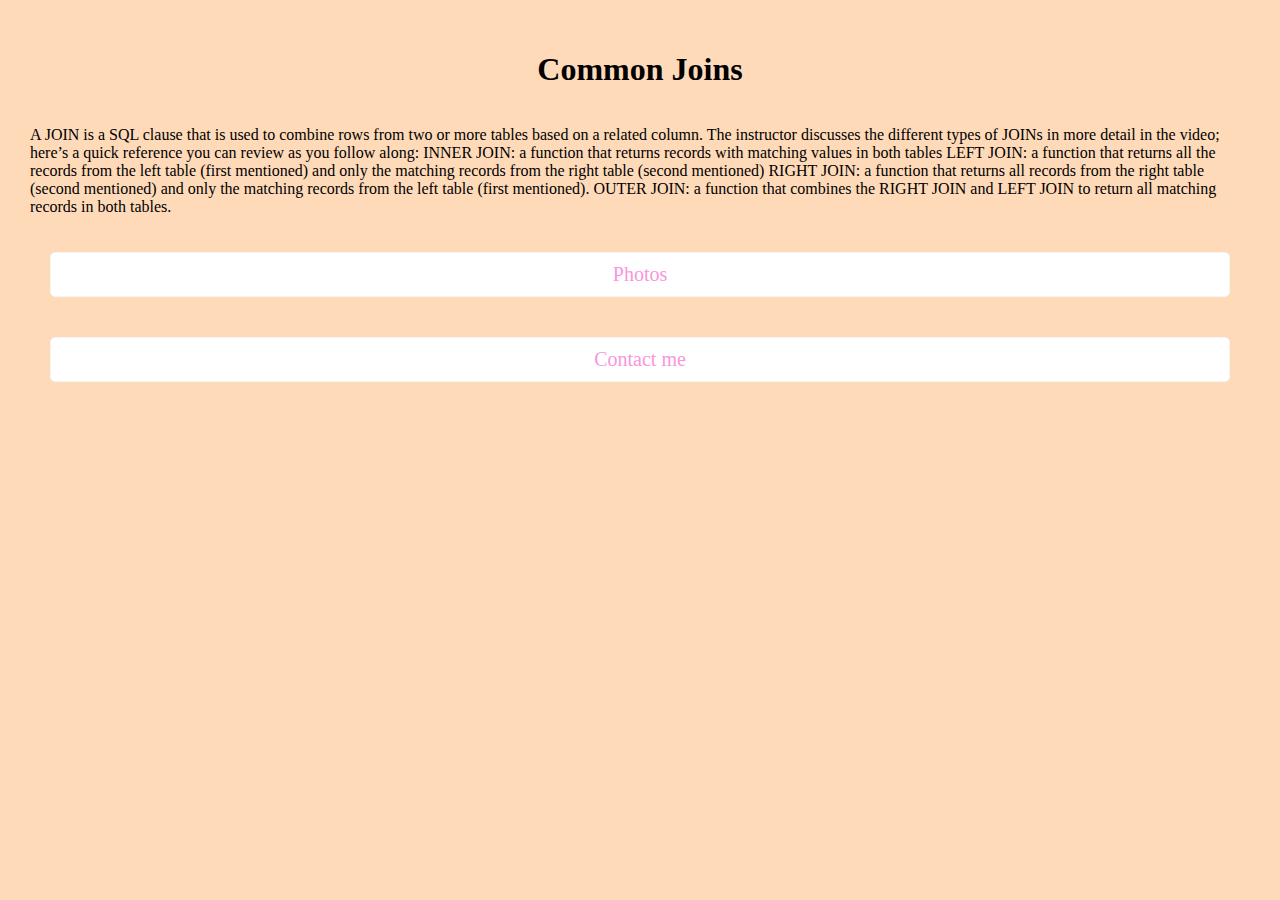
<file: index.html>
<!DOCTYPE html>
<html lang="en">
  <head>
    <meta charset="UTF-8" />
    <meta name="viewport" content="width=device-width, initial-scale=1.0" />
    <meta
      name="description"
      content="Different types of Joins and Join descriptions for SQL; useful for data anaysis. "
    />
    <link rel="stylesheet" href="/css/style.css" />
    <title>Joins using SQL explained</title>
  </head>
  <body>
    <h1>Common Joins</h1>
    <p>
      A JOIN is a SQL clause that is used to combine rows from two or more
      tables based on a related column. The instructor discusses the different
      types of JOINs in more detail in the video; here’s a quick reference you
      can review as you follow along: INNER JOIN: a function that returns
      records with matching values in both tables LEFT JOIN: a function that
      returns all the records from the left table (first mentioned) and only the
      matching records from the right table (second mentioned) RIGHT JOIN: a
      function that returns all records from the right table (second mentioned)
      and only the matching records from the left table (first mentioned). OUTER
      JOIN: a function that combines the RIGHT JOIN and LEFT JOIN to return all
      matching records in both tables.
    </p>

    <a href="/photo.html">Photos</a>
    <a href="/contact.html">Contact me</a>
  </body>
</html>
</file>
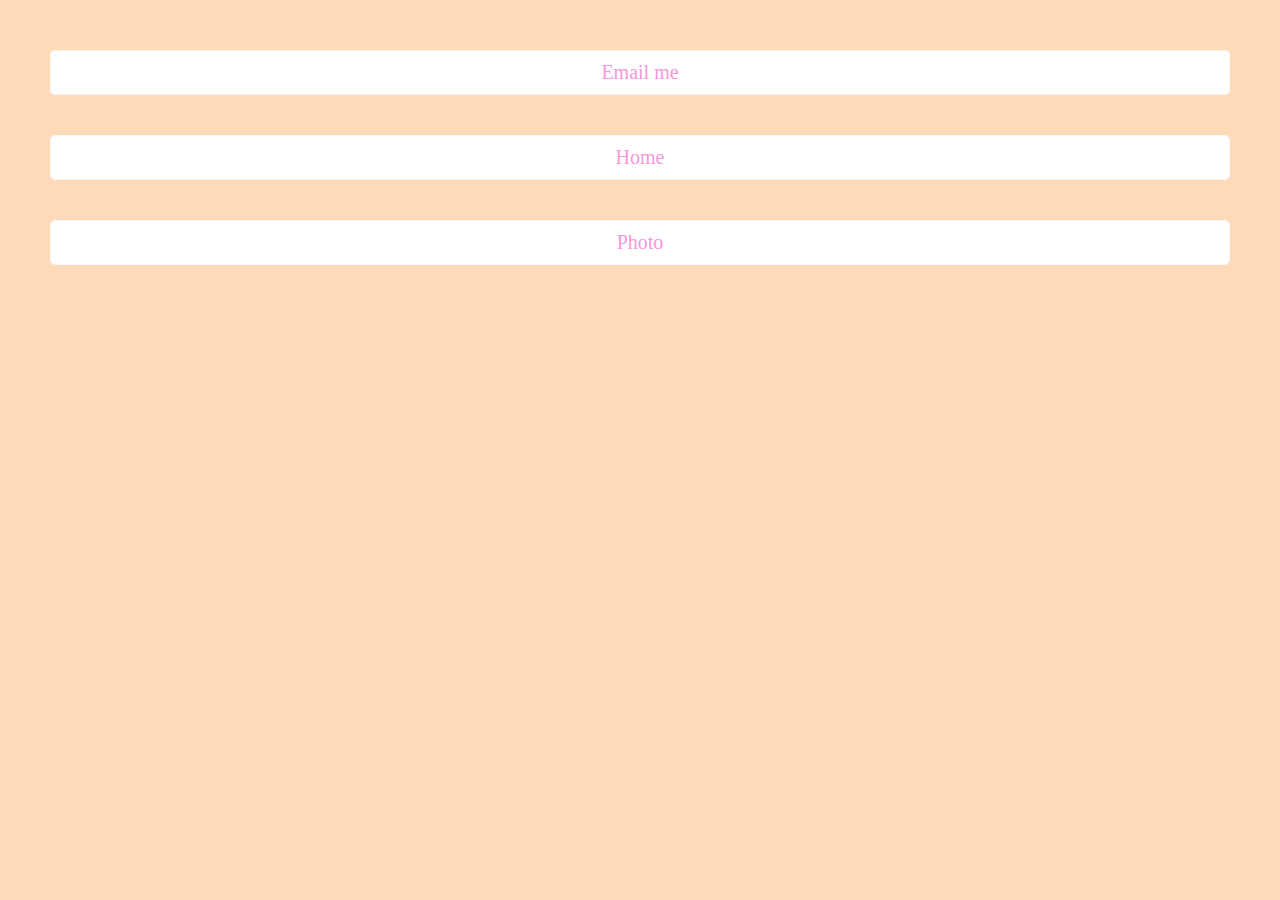
<file: contact.html>
<!DOCTYPE html>
<html lang="en">
  <head>
    <meta charset="UTF-8" />
    <meta name="viewport" content="width=device-width, initial-scale=1.0" />
    <link rel="stylesheet" href="/css/style.css" />
    <title>Contact</title>
  </head>
  <body>
    <a href="mailto:phiridimpho@gmail.com">Email me</a>
    <a href="/">Home</a>
    <a href="/photo.html">Photo</a>
  </body>
</html>
</file>
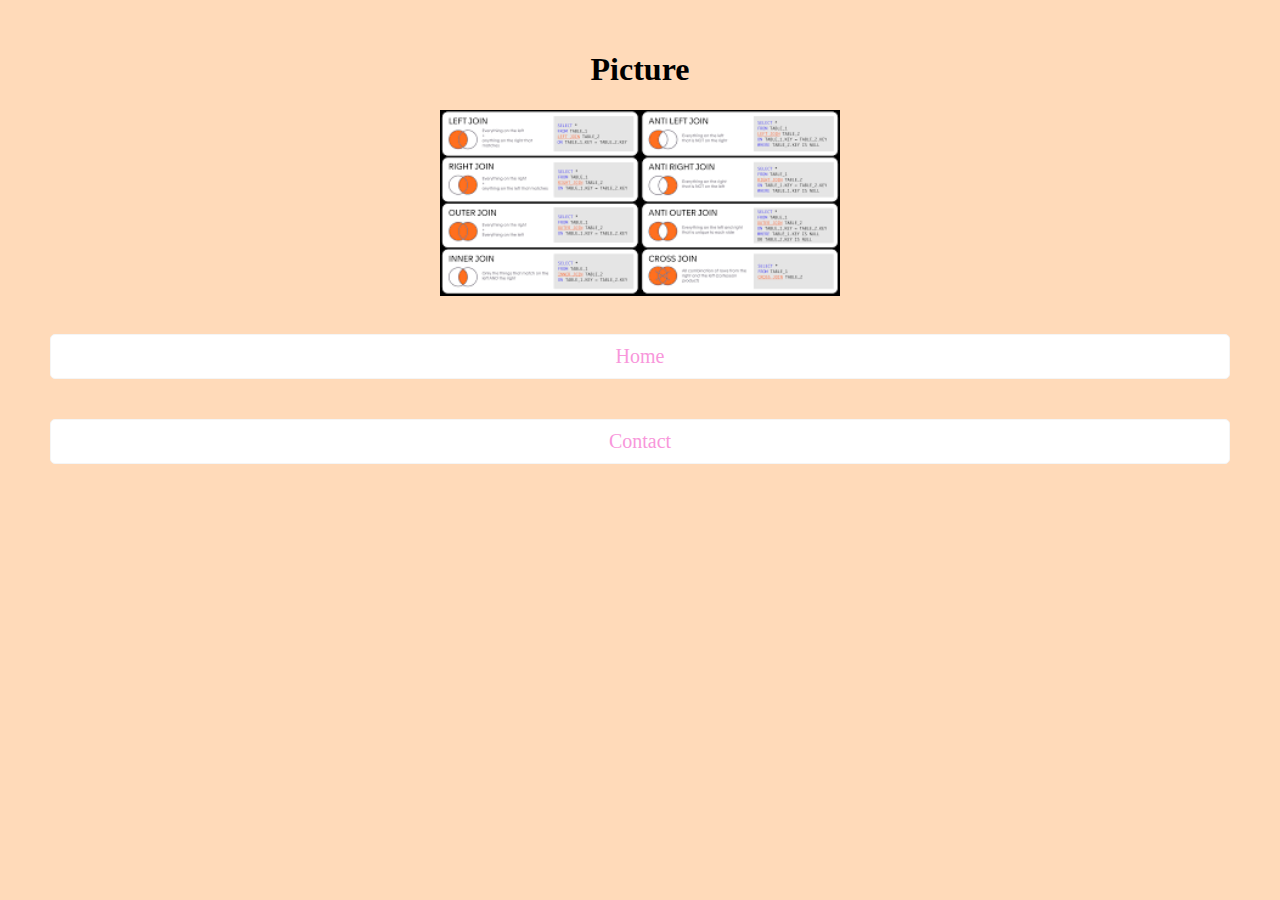
<file: photo.html>
<!DOCTYPE html>
<html lang="en">
  <head>
    <meta charset="UTF-8" />
    <meta name="viewport" content="width=device-width, initial-scale=1.0" />
    <link rel="stylesheet" href="/css/style.css" />
    <title>Photo</title>
  </head>
  <body>
    <h1>Picture</h1>
    <img src="/images/Join.png" alt="Join" width="400px" />
    <br />
    <a href="/">Home</a>
    <a href="/contact.html">Contact</a>
  </body>
</html>
</file>
<file: css/style.css>
@media (max-width: 600) {
  img {
    display: flex;
    justify-content: left;
    width: 80px;
  }
}

body {
  background-color: peachpuff;
  display: flex;
  justify-content: center;
  flex-direction: column;
  margin: 30px;
}

a {
  margin: 20px;
  border: 1px solid whitesmoke;
  text-align: center;
  border-radius: 5px;
  padding: 10px;
  color: rgb(248, 151, 219);
  background-color: white;
  font-size: 20px;
  text-decoration: none;
}

img {
  display: block;
  margin: 0 auto;
}

h1 {
  text-align: center;
}
</file>
